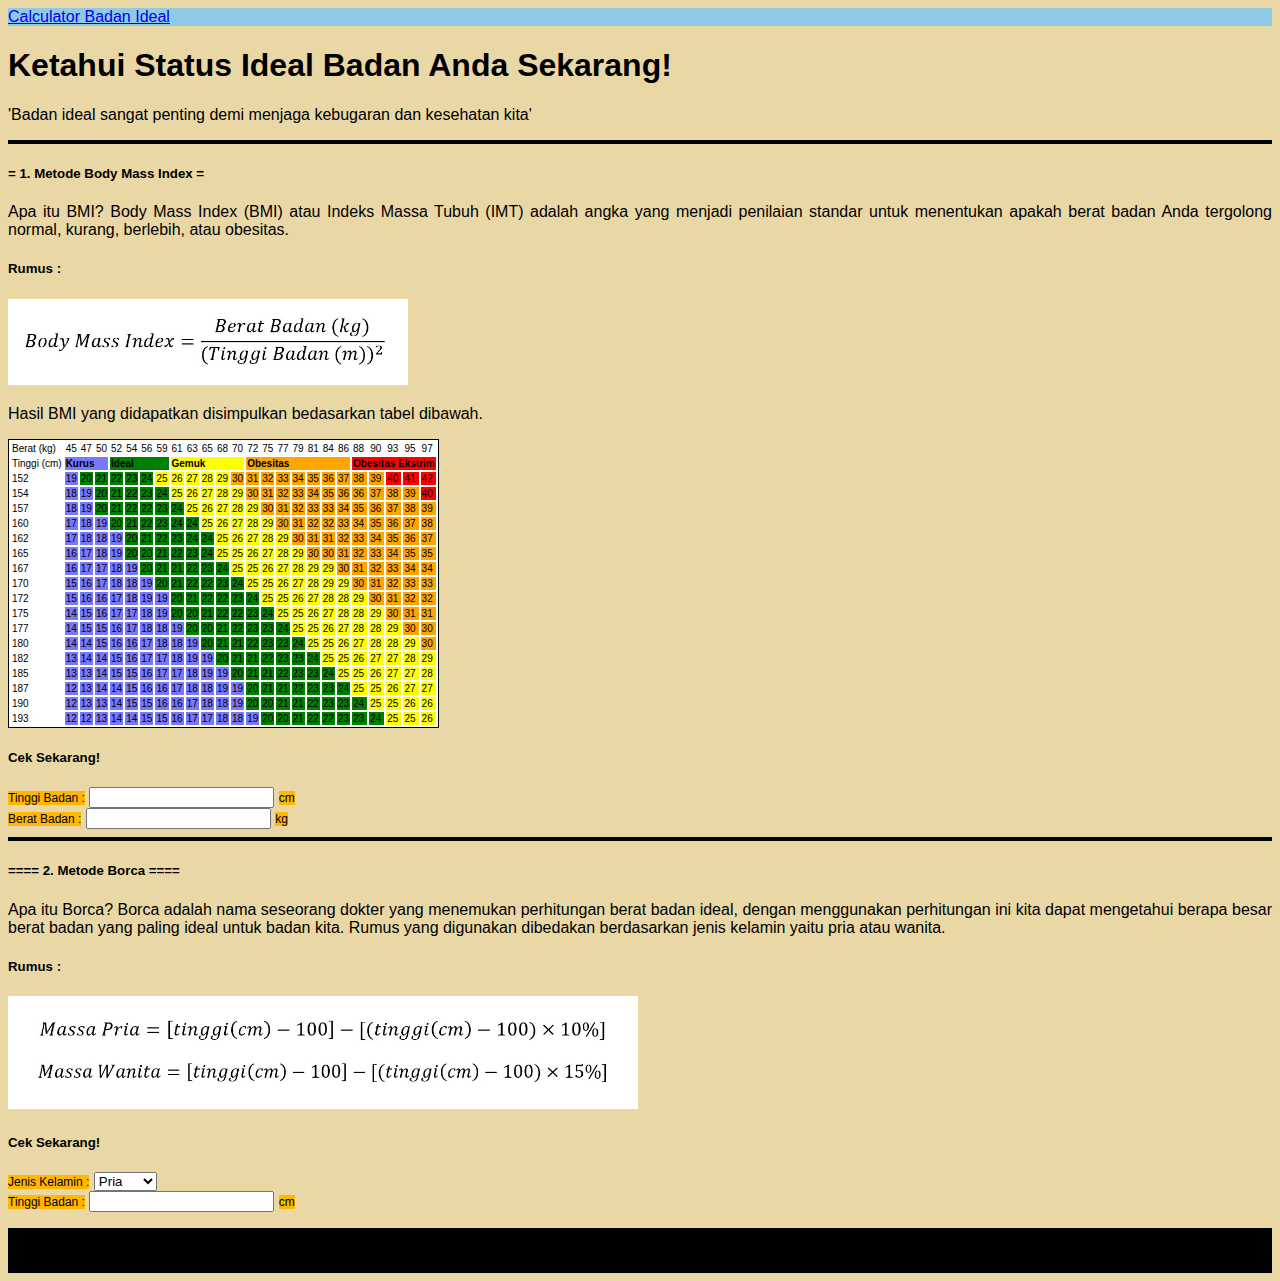
<file: index.html>
<!doctype html>
<html lang="en">
  <head>
    <!-- Required meta tags -->
    <meta charset="utf-8">
    <meta name="viewport" content="width=device-width, initial-scale=1">

    <!-- Bootstrap CSS -->
    <link href="https://cdn.jsdelivr.net/npm/bootstrap@5.1.3/dist/css/bootstrap.min.css" rel="stylesheet" integrity="sha384-1BmE4kWBq78iYhFldvKuhfTAU6auU8tT94WrHftjDbrCEXSU1oBoqyl2QvZ6jIW3" crossorigin="anonymous">

    <!-- hubung css -->
    <link rel="stylesheet" href="style.css">

    <link rel="icon" href="/img/icon/tabelIdeal.jpg" type="jpg">

 

    <title>Calculator Badan Ideal</title>
  </head>
  <body>
    <div class="container-fluid">

        <!-- navbar -->
        <div class="row">
            <nav class="navbar navbar-expand-lg navbar-light">
                <div class="container-fluid">
                <a class="navbar-brand" href="#">Calculator Badan Ideal</a>
                <!-- <button class="navbar-toggler" type="button" data-bs-toggle="collapse" data-bs-target="#navbarNav" aria-controls="navbarNav" aria-expanded="false" aria-label="Toggle navigation">
                    <span class="navbar-toggler-icon"></span>
                </button>
                <div class="collapse navbar-collapse" id="navbarNav">
                    <ul class="navbar-nav">
                        <li class="nav-item me-auto">
                            <a class="nav-link active" aria-current="page" href="#">Home</a>
                        </li>
                        <li class="nav-item">
                            <a class="nav-link" href="#">Features</a>
                        </li>
                        <li class="nav-item">
                            <a class="nav-link" href="#">Pricing</a>
                        </li>
                        <li class="nav-item">
                            <a class="nav-link disabled">Disabled</a>
                        </li>
                    </ul>
                </div> -->
                </div>
            </nav>
        </div>

        <!-- jumbotron -->
        <div class="row">
            <div class="jumbotron jumbotron-fluid pt-5 pb-3">
                <div class="container text-center">
                  <h1 class="display-4">Ketahui Status Ideal Badan Anda Sekarang!</h1>
                  <p class="lead text-center">'Badan ideal sangat penting demi menjaga kebugaran dan kesehatan kita'</p>
                </div>
            </div>
        </div>

        <hr class="mb-4" style="border: solid 2px black;">

        <div class="container">

            <!-- membagi 2 -->
            <!-- <div class="row"> -->

                <!-- <div class="col-xl-6" id="bagianBMI"> -->
                    <!-- Metode BMI -->
                    <!-- Perkenalan -->
                    <div class="row mb-2">
                        <div class="col">
                            <h5 class="text-center">= 1. Metode Body Mass Index =</h5>
                        </div>
                    </div>

                    <!-- penjelasan BMI -->
                    <div class="row mb-2">
                        <div class="col">
                            <p class="text-center">Apa itu BMI? Body Mass Index (BMI) atau Indeks Massa Tubuh (IMT) adalah angka yang menjadi penilaian standar untuk menentukan apakah berat badan Anda tergolong normal, kurang, berlebih, atau obesitas.</p>
                        </div>
                    </div>

                    <!-- rumus BMI -->
                    <div class="row">
                        <div class="col">
                            <h5>Rumus :</h5>
                            <div class="rumus text-center">
                                <img class="img-fluid" src="/img/rumus/rumusBMI.jpg" width="400" alt="">
                            </div>
                            <p class="text-center mt-3">Hasil BMI yang didapatkan disimpulkan bedasarkan tabel dibawah.</p>
                        </div>
                    </div>

                    <!-- tabel badan ideal -->
                    <div class="row">
                        <div class="col p-3" style="overflow-x:auto;">
                            <table class="table table-bordered" id="tableBadanIdeal" style="border: 1px solid black; background-color: rgb(255, 255, 255);">                
                            </table>
                        </div>
                    </div>
    
                    <!-- input form BMI -->
                    <div class="row">
                        <div class="col">
                            <h5>Cek Sekarang!</h5>
                        </div>
                    </div>
                    <div class="row p-3">
                        <div class="col-sm-4 offset-sm-2">
                            <div class="input-group mb-3">
                                <span class="input-group-text">Tinggi Badan :</span>
                                <input type="number" class="cekFormBMI form-control" aria-label="Text input with dropdown button" id="tinggiBadanBMI">
                                <span class="input-group-text">cm</span>
                            </div>
                        </div>
                        <div class="col-sm-4">
                            <div class="input-group mb-3">
                                <span class="input-group-text">Berat Badan :</span>
                                <input type="number" class="cekFormBMI form-control" aria-label="Text input with dropdown button" id="beratBadanBMI">
                                <span class="input-group-text">kg</span>
                            </div>
                        </div>
                    </div>

                    <!-- hasil -->
                    <div class="row mb-5">
                        <div class="col">
                            <div id="hasilBMI"></div>
                        </div>
                    </div>
                <!-- </div> -->

                <hr class="mb-4" style="border: solid 2px black;">

                <!-- <div class="col-xl-6" id="bagianBorca"> -->
                     <!-- Metode Borca-->
                    <!-- Perkenalan -->
                    <div class="row mb-2">
                        <div class="col">
                            <h5 class="text-center">==== 2. Metode Borca ====</h5>
                        </div>
                    </div>

                    <!-- penjelasan Borca -->
                    <div class="row mb-2">
                        <div class="col">
                            <p class="text-center">Apa itu Borca? Borca adalah nama seseorang dokter yang menemukan perhitungan berat badan ideal, dengan menggunakan perhitungan ini kita dapat mengetahui berapa besar berat badan yang paling ideal untuk badan kita. Rumus yang digunakan dibedakan berdasarkan jenis kelamin yaitu pria atau wanita.</p>
                        </div>
                    </div>

                    <!-- rumus Borca -->
                    <div class="row">
                        <div class="col">
                            <h5>Rumus :</h5>
                            <div class="rumus text-center">
                                <img class="img-fluid" width="630" src="/img/rumus/rumusBorca.jpg" alt="">
                            </div>
                            <!-- <p class="text-center">Dapat melakukan perhitungan langsung dengan mengisi data dibawah.</p> -->
                        </div>
                    </div>
    
                    <!-- form input Borca -->
                    <div class="row mt-4">
                        <div class="col">
                            <h5>Cek Sekarang!</h5>
                        </div>
                    </div>
                    <div class="row p-3">
                        <div class="col-sm-4 offset-sm-2">
                            <div class="input-group mb-3">
                                <span class="input-group-text">Jenis Kelamin :</span>
                                <select class="cekFormBorca form-select" id="jenisKelaminBorca">
                                    <option value="pria">Pria</option>
                                    <option value="wanita">Wanita</option>
                                </select>
                            </div>
                        </div>
                        <div class="col-sm-4">
                            <div class="input-group mb-3">
                                <span class="input-group-text">Tinggi Badan :</span>
                                <input type="number" class="cekFormBorca form-control" aria-label="Text input with dropdown button" id="tinggiBadanBorca">
                                <span class="input-group-text">cm</span>
                            </div>
                        </div>
                    </div>
    
                    <!-- hasil -->
                    <div class="row">
                        <div class="col">
                            <div id="hasilBorca"></div>
                        </div>
                    </div>
                <!-- </div> -->

            <!-- </div> -->

        </div>
        

        <!-- <hr class="mt-3" style="border: solid 2px black;"> -->

        <div class="row">
            <div class="col" style="background-color: #000; height: 45px;">
                <p class="text-center p-2 text-white">Copyright © 2022 Ammaridho</p>
            </div>
        </div>
       
        
    </div>
    <!-- Option 1: Bootstrap Bundle with Popper -->
    <script src="https://cdn.jsdelivr.net/npm/bootstrap@5.1.3/dist/js/bootstrap.bundle.min.js" integrity="sha384-ka7Sk0Gln4gmtz2MlQnikT1wXgYsOg+OMhuP+IlRH9sENBO0LRn5q+8nbTov4+1p" crossorigin="anonymous"></script>

    <!-- hubung script -->
    <script src="script.js"></script>

  </body>
</html>
</file>
<file: style.css>
td._19, td._18, td._17, td._16, td._15, td._14, td._13, td._12, td#kurus{
    color: rgb(0, 0, 0);
    background-color: rgba(0, 0, 255, 0.534);
}

td#kurus, td#ideal, td#gemuk, td#obesitas, td#obesitasEkstrim{
    font-weight: bolder;
}

td._20, td._21, td._22, td._23, td._24, td#ideal{
    color: rgb(0,0,0);
    background-color: green;
}

td._25, td._26, td._27, td._28, td._29, td#gemuk{
    color: rgb(0,0,0);
    background-color: yellow;
}

td._30, td._31, td._32, td._33, td._34, td._35, td._36, td._37, td._38, td._39, td#obesitas{
    color: rgb(0,0,0);
    background-color: orange;
}

td._40, td._41, td._42, td#obesitasEkstrim{
    color: rgb(0,0,0);
    background-color: red;
}

span.input-group-text {
    font-size: 12px;
}

table {
    font-size: 10px;
}

.navbar {
    background-color: #8ecae6;
}

span.input-group-text {
    background-color: #ffb703;
}

/* #bagianBMI {
    background-color: white;
}
#bagianBorca {
    background-color: white;
} */

/* .jumbotron {
    background-color: #219ebc;
} */

body{
    background-color: #e9d8a6;
    font-family:Verdana, Geneva, Tahoma, sans-serif ;
}

p {
    text-align: justify;
    text-justify: inter-word;
}
</file>
